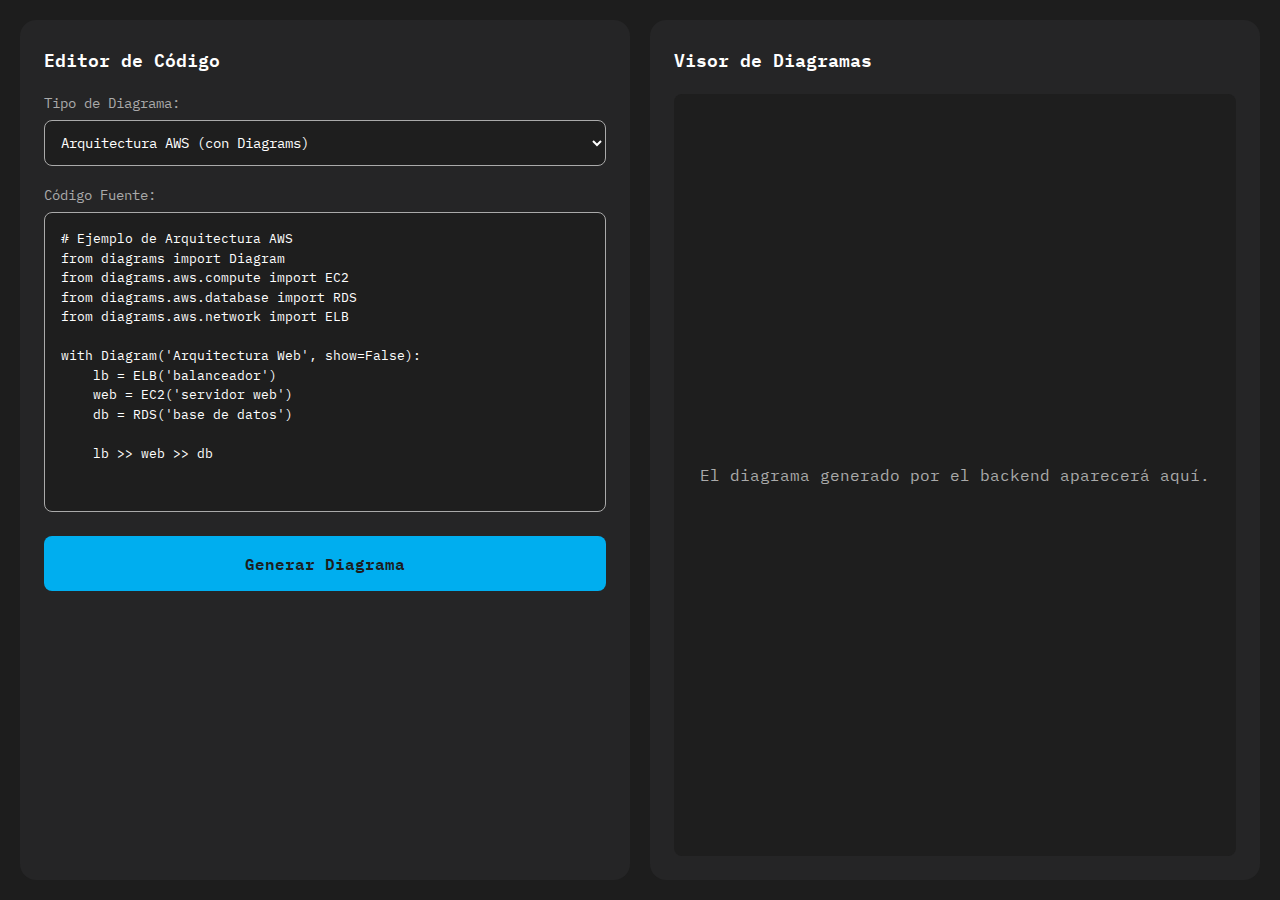
<file: acuarela-diagram-studio-main/diagram-studio.html>
<!DOCTYPE html>
<html lang="es">
<head>
    <meta charset="UTF-8">
    <meta name="viewport" content="width=device-width, initial-scale=1.0">
    <title>Diagram Studio</title>
    
    <!-- Google Fonts - IBM Plex Mono -->
    <link rel="preconnect" href="https://fonts.googleapis.com">
    <link rel="preconnect" href="https://fonts.gstatic.com" crossorigin>
    <link href="https://fonts.googleapis.com/css2?family=IBM+Plex+Mono:ital,wght@0,100;0,200;0,300;0,400;0,500;0,600;0,700;1,100;1,200;1,300;1,400;1,500;1,600;1,700&display=swap" rel="stylesheet">
    
    <style>
        :root {
            --background-dark: #1D1D1D;
            --panel-dark:      #252526;
            --accent-cyan:     #00AEEF;
            --text-white:      #FFFFFF;
            --text-grey:       #AAAAAA;
            --input-bg:        #1e1e1e;
        }

        * {
            margin: 0;
            padding: 0;
            box-sizing: border-box;
        }

        body {
            font-family: 'IBM Plex Mono', monospace;
            background-color: var(--background-dark);
            color: var(--text-white);
            height: 100vh;
            overflow: hidden;
        }

        .main-container {
            display: flex;
            height: 100vh;
            gap: 20px;
            padding: 20px;
        }

        .panel {
            background-color: var(--panel-dark);
            border-radius: 16px;
            padding: 24px;
            display: flex;
            flex-direction: column;
        }

        .left-panel {
            flex: 1;
            min-width: 400px;
        }

        .right-panel {
            flex: 1;
            min-width: 400px;
        }

        .panel-title {
            font-size: 18px;
            font-weight: 600;
            margin-bottom: 20px;
            color: var(--text-white);
        }

        .form-group {
            margin-bottom: 20px;
        }

        .form-label {
            display: block;
            margin-bottom: 8px;
            font-size: 14px;
            color: var(--text-grey);
        }

        .diagram-select {
            width: 100%;
            padding: 12px;
            background-color: var(--input-bg);
            border: 1px solid var(--text-grey);
            border-radius: 8px;
            color: var(--text-white);
            font-family: 'IBM Plex Mono', monospace;
            font-size: 14px;
        }

        .diagram-select option {
            background-color: var(--input-bg);
            color: var(--text-white);
        }

        .code-textarea {
            width: 100%;
            height: 300px;
            padding: 16px;
            background-color: var(--input-bg);
            border: 1px solid var(--text-grey);
            border-radius: 8px;
            color: var(--text-white);
            font-family: 'IBM Plex Mono', monospace;
            font-size: 13px;
            line-height: 1.5;
            resize: none;
            outline: none;
        }

        .code-textarea::placeholder {
            color: var(--text-grey);
        }

        .generate-button {
            width: 100%;
            padding: 14px 24px;
            background-color: var(--accent-cyan);
            color: var(--background-dark);
            border: none;
            border-radius: 8px;
            font-family: 'IBM Plex Mono', monospace;
            font-size: 16px;
            font-weight: 600;
            cursor: pointer;
            transition: opacity 0.2s ease;
        }

        .generate-button:hover:not(:disabled) {
            opacity: 0.9;
        }

        .generate-button:disabled {
            opacity: 0.6;
            cursor: not-allowed;
        }

        .viewer-area {
            flex: 1;
            display: flex;
            align-items: center;
            justify-content: center;
            background-color: var(--input-bg);
            border-radius: 8px;
            padding: 24px;
            text-align: center;
        }

        .placeholder-text {
            color: var(--text-grey);
            font-size: 16px;
        }

        .loading-text {
            color: var(--accent-cyan);
            font-size: 16px;
        }

        .error-text {
            color: #ff6b6b;
            font-size: 16px;
        }

        .diagram-image {
            max-width: 100%;
            max-height: 100%;
            border-radius: 8px;
            box-shadow: 0 4px 12px rgba(0, 0, 0, 0.3);
        }

        @media (max-width: 768px) {
            .main-container {
                flex-direction: column;
                height: auto;
                min-height: 100vh;
            }
            
            .left-panel,
            .right-panel {
                min-width: unset;
            }
            
            .code-textarea {
                height: 200px;
            }
        }
    </style>
</head>
<body>
    <div class="main-container">
        <!-- Panel Izquierdo: Editor de Código -->
        <div class="panel left-panel">
            <h2 class="panel-title">Editor de Código</h2>
            
            <div class="form-group">
                <label class="form-label" for="diagram-type">Tipo de Diagrama:</label>
                <select id="diagram-type" class="diagram-select">
                    <option value="aws">Arquitectura AWS (con Diagrams)</option>
                    <option value="er">Diagrama ER (con ERAlchemy)</option>
                    <option value="json">Estructura JSON</option>
                </select>
            </div>
            
            <div class="form-group">
                <label class="form-label" for="source-code">Código Fuente:</label>
                <textarea id="source-code" class="code-textarea" placeholder="# Ejemplo de Arquitectura AWS
from diagrams import Diagram
from diagrams.aws.compute import EC2
from diagrams.aws.database import RDS
from diagrams.aws.network import ELB

with Diagram('Arquitectura Web', show=False):
    lb = ELB('balanceador')
    web = EC2('servidor web')
    db = RDS('base de datos')
    
    lb >> web >> db"></textarea>
            </div>
            
            <button id="generate-btn" class="generate-button">
                Generar Diagrama
            </button>
        </div>
        
        <!-- Panel Derecho: Visor de Diagramas -->
        <div class="panel right-panel">
            <h2 class="panel-title">Visor de Diagramas</h2>
            
            <div id="viewer-area" class="viewer-area">
                <p class="placeholder-text">El diagrama generado por el backend aparecerá aquí.</p>
            </div>
        </div>
    </div>

    <script>
        const API_ENDPOINT = 'https://api.example.com/dev/diagrams/generate';
        
        // Ejemplos de código para cada tipo de diagrama
        const codeExamples = {
            aws: `# Ejemplo de Arquitectura AWS
from diagrams import Diagram
from diagrams.aws.compute import EC2
from diagrams.aws.database import RDS
from diagrams.aws.network import ELB

with Diagram('Arquitectura Web', show=False):
    lb = ELB('balanceador')
    web = EC2('servidor web')
    db = RDS('base de datos')
    
    lb >> web >> db`,
            
            er: `-- Ejemplo de Diagrama ER
[usuarios] {bgcolor: "#d0e0d0"}
  *id {label: "int, not null"}
  nombre {label: "varchar, not null"}
  email {label: "varchar, unique"}
  fecha_creacion {label: "timestamp"}

[publicaciones] {bgcolor: "#ececfc"}  
  *id {label: "int, not null"}
  +usuario_id {label: "int, not null, FK(usuarios)"}
  titulo {label: "varchar, not null"}
  contenido {label: "text"}
  
usuarios ||--o{ publicaciones`,
            
            json: `{
  "proyecto": {
    "nombre": "Diagram Studio",
    "version": "1.0.0",
    "tecnologias": {
      "frontend": ["HTML", "CSS", "JavaScript"],
      "backend": ["Python", "AWS Lambda"],
      "base_datos": ["DynamoDB"]
    },
    "arquitectura": {
      "patron": "Serverless",
      "componentes": [
        {
          "nombre": "Editor",
          "funcion": "Entrada de código"
        },
        {
          "nombre": "Generador", 
          "funcion": "Procesamiento"
        }
      ]
    }
  }
}`
        };

        // Referencias a elementos del DOM
        const diagramTypeSelect = document.getElementById('diagram-type');
        const sourceCodeTextarea = document.getElementById('source-code');
        const generateButton = document.getElementById('generate-btn');
        const viewerArea = document.getElementById('viewer-area');

        // Actualizar placeholder cuando cambie el tipo de diagrama
        diagramTypeSelect.addEventListener('change', function() {
            const selectedType = this.value;
            sourceCodeTextarea.placeholder = codeExamples[selectedType];
            
            // Si el textarea está vacío, llenar con el ejemplo
            if (!sourceCodeTextarea.value.trim()) {
                sourceCodeTextarea.value = codeExamples[selectedType];
            }
        });

        // Inicializar con el ejemplo de AWS
        sourceCodeTextarea.value = codeExamples.aws;

        // Función para mostrar contenido en el visor
        function updateViewer(content) {
            viewerArea.innerHTML = content;
        }

        // Función para generar diagrama
        async function generateDiagram() {
            const diagramType = diagramTypeSelect.value;
            const sourceCode = sourceCodeTextarea.value.trim();

            // Validar que hay código
            if (!sourceCode) {
                updateViewer('<p class="error-text">Por favor, ingresa código fuente antes de generar el diagrama.</p>');
                return;
            }

            // Deshabilitar botón y mostrar estado de carga
            generateButton.disabled = true;
            generateButton.textContent = 'Generando...';
            updateViewer('<p class="loading-text">Generando diagrama...</p>');

            try {
                // Preparar el cuerpo de la petición según el tipo
                let requestBody;
                
                switch(diagramType) {
                    case 'aws':
                    case 'er':
                        requestBody = {
                            diagram_type: diagramType,
                            source_code: sourceCode
                        };
                        break;
                    case 'json':
                        try {
                            // Para JSON, validar que sea JSON válido
                            JSON.parse(sourceCode);
                            requestBody = {
                                diagram_type: diagramType,
                                json_data: sourceCode
                            };
                        } catch (e) {
                            throw new Error('El código JSON no es válido. Por favor, verifica la sintaxis.');
                        }
                        break;
                    default:
                        throw new Error('Tipo de diagrama no soportado');
                }

                // Realizar petición POST
                const response = await fetch(API_ENDPOINT, {
                    method: 'POST',
                    headers: {
                        'Content-Type': 'application/json',
                    },
                    body: JSON.stringify(requestBody)
                });

                if (!response.ok) {
                    throw new Error(`Error HTTP: ${response.status} - ${response.statusText}`);
                }

                const data = await response.json();

                // Validar respuesta
                if (!data.imageUrl) {
                    throw new Error('La respuesta del servidor no contiene una URL de imagen válida.');
                }

                // Mostrar imagen
                updateViewer(`<img src="${data.imageUrl}" alt="Diagrama generado" class="diagram-image" />`);

            } catch (error) {
                console.error('Error al generar diagrama:', error);
                updateViewer(`<p class="error-text">Error: ${error.message}</p>`);
            } finally {
                // Rehabilitar botón
                generateButton.disabled = false;
                generateButton.textContent = 'Generar Diagrama';
            }
        }

        // Event listener para el botón
        generateButton.addEventListener('click', generateDiagram);

        // Permitir generar con Enter en el textarea (Ctrl+Enter)
        sourceCodeTextarea.addEventListener('keydown', function(e) {
            if (e.ctrlKey && e.key === 'Enter') {
                generateDiagram();
            }
        });
    </script>
</body>
</html>
</file>
